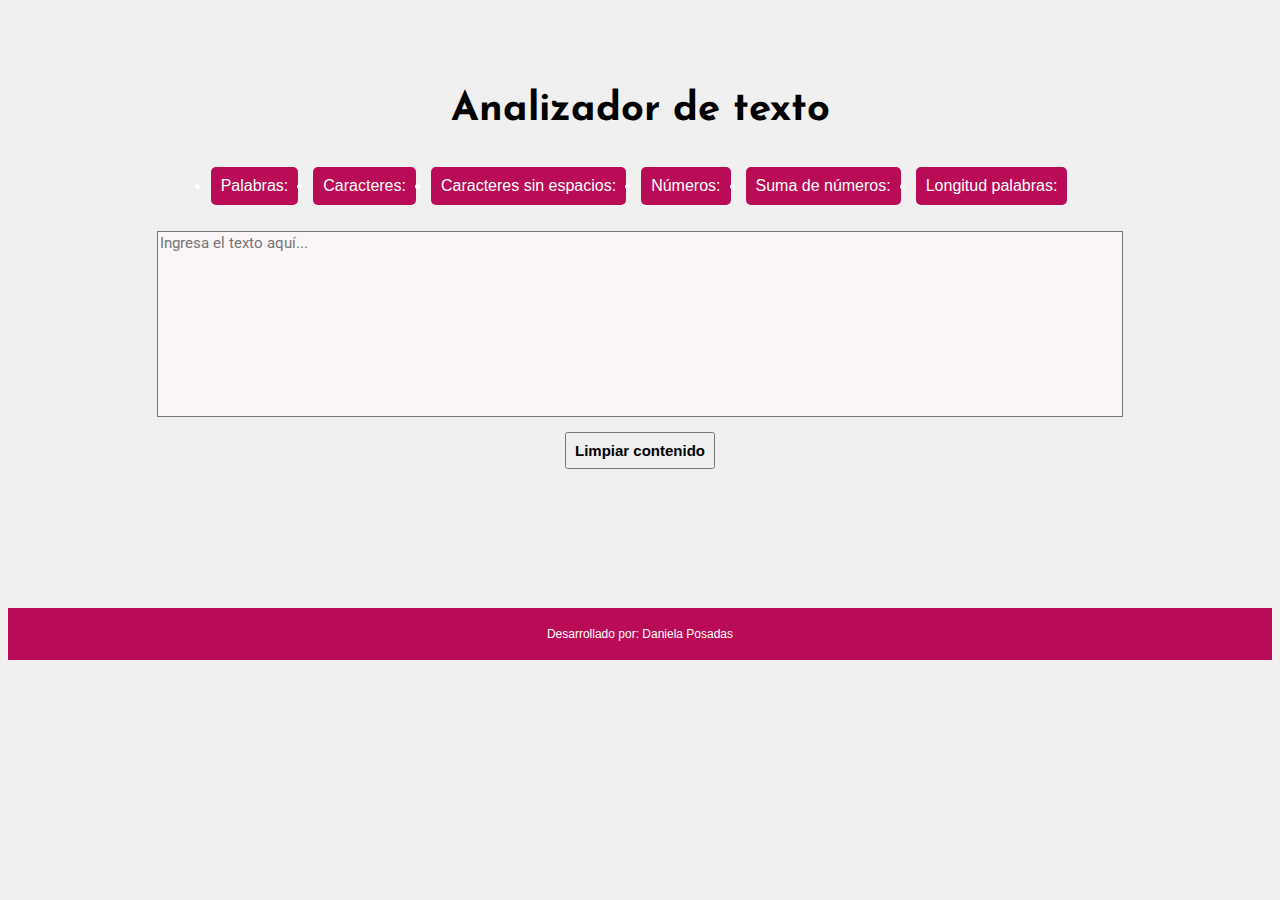
<file: index.html>
<!DOCTYPE html>
<html>

<head>
  <meta charset="utf-8">
  <title>Analizador de texto</title>
  <link rel="stylesheet" href="style.css" />
  <link href="https://fonts.googleapis.com/css2?family=Josefin+Sans:wght@500&family=Oswald&family=Roboto:wght@100;300&display=swap" rel="stylesheet">
</head>

<header>
  <h1>Analizador de texto</h1>
</header>
<body>
  <script src="index.js" type="module"></script>
  <ul>
      <li data-testid="word-count" class="contadores">Palabras:</li>
      <li data-testid="character-count" class="contadores">Caracteres:</li>
      <li data-testid="character-no-spaces-count" class="contadores">Caracteres sin espacios:</li>
      <li data-testid="number-count" class="contadores">Números:</li>
      <li data-testid="number-sum" class="contadores">Suma de números:</li>
      <li data-testid="word-length-average" class="contadores">Longitud palabras:</li>
  </ul>
  <textarea name="user-input" value="user-input" cols="105" rows="10" placeholder="Ingresa el texto aquí..."></textarea>
  <button id="reset-button">Limpiar contenido</button>
  <footer>
      <p>Desarrollado por: Daniela Posadas</p>
  </footer>
</body>
</html>
</file>
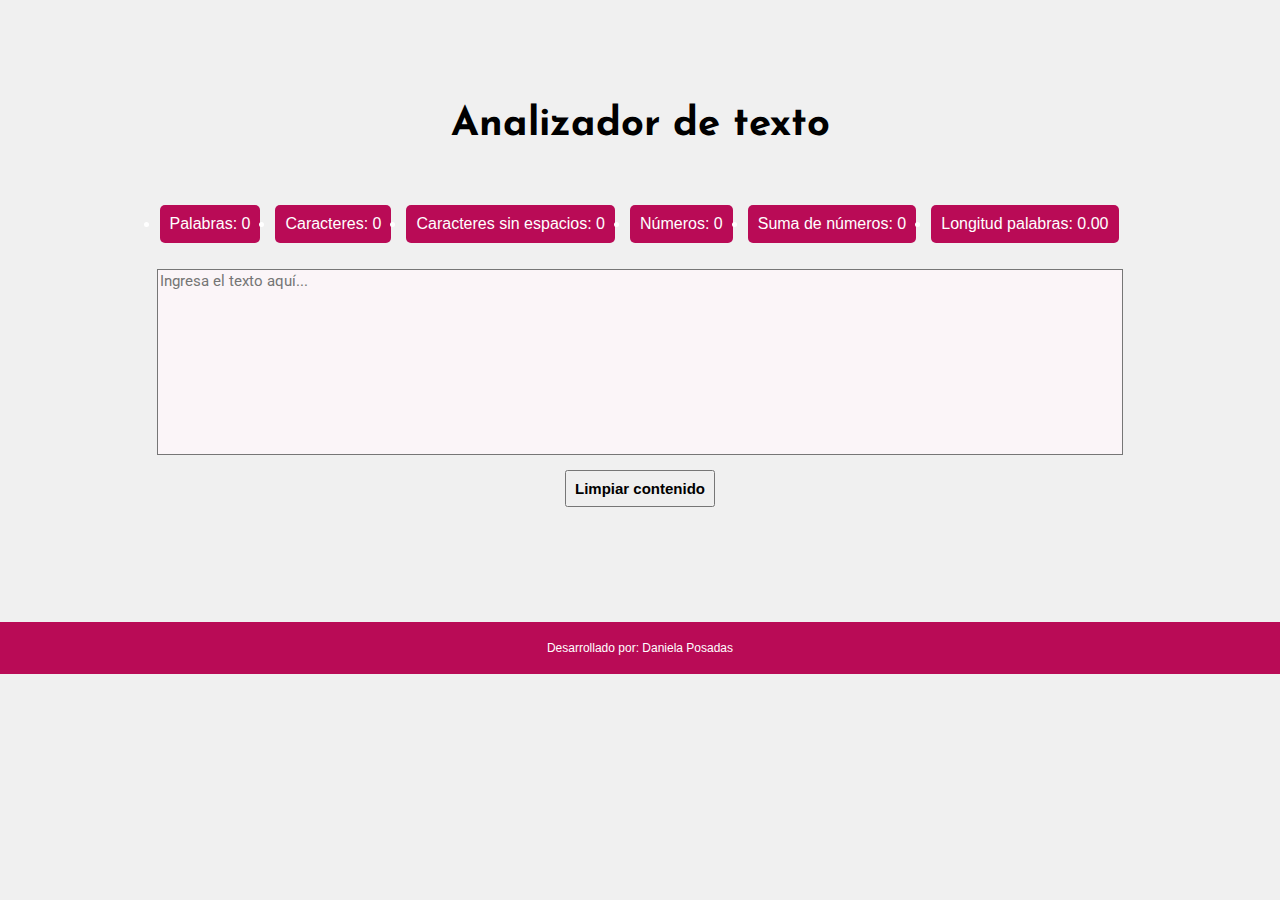
<file: src/index.html>
<!DOCTYPE html>
<html>

<head>
  <meta charset="utf-8">
  <title>Analizador de texto</title>
  <link rel="stylesheet" href="style.css" />
  <link href="https://fonts.googleapis.com/css2?family=Josefin+Sans:wght@500&family=Oswald&family=Roboto:wght@100;300&display=swap" rel="stylesheet">
</head>

<header>
  <h1>Analizador de texto</h1>
</header>
<body>
  <script src="index.js" type="module"></script>
  <ul>
      <li data-testid="word-count" class="contadores">Palabras: 0</li>
      <li data-testid="character-count" class="contadores">Caracteres: 0</li>
      <li data-testid="character-no-spaces-count" class="contadores">Caracteres sin espacios: 0</li>
      <li data-testid="number-count" class="contadores">Números: 0</li>
      <li data-testid="number-sum" class="contadores">Suma de números: 0</li>
      <li data-testid="word-length-average" class="contadores">Longitud palabras: 0.00</li>
  </ul>
  <textarea name="user-input" value="user-input" cols="105" rows="10" placeholder="Ingresa el texto aquí..."></textarea>
  <button id="reset-button">Limpiar contenido</button>
  <footer>
      <p>Desarrollado por: Daniela Posadas</p>
  </footer>
</body>
</html>
</file>
<file: style.css>
body {
    background-color: #f0f0f0;
}

header {
    font-family: 'Josefin Sans', sans-serif;
    font-size: 20px;
    margin-top: 90px;
    text-align: center;
    justify-content: center;
}

ul {
    margin-top: 20px;
    display: flex;
    justify-content: center;
    text-align: center;
    margin-right: 37px;
}

.contadores {
    font-family: 'Lexend Deca', sans-serif;
    color: #ffffff;
    padding: 10px;
    background-color: rgb(185, 11, 86);
    border-radius: 5px;
    margin: 10px;
    margin-left: 5px;
}

textarea[name="user-input"] {
    background-color: #fbf5f8;
    font-family: 'Roboto', sans-serif;
    font-size: 15px;
    margin: auto;
    resize: none;
    display: flex;
 }

#reset-button {
    font-family: Verdana, Geneva, Tahoma, sans-serif;
    font-weight: bold;
    font-size: 15px;
    margin: auto;
    margin-top: 15px;
    padding: 8px;
    display: flex;
    justify-content: center;
}

footer {
    font-family: Verdana, Geneva, Tahoma, sans-serif;
    font-size: 12px;
    color: #ffffff;
    background-color: rgb(185, 11, 86);
    padding: 7px;
    margin-top: 11%;
    text-align: center;
}
</file>
<file: src/style.css>
body {
    background-color: #f0f0f0;
    margin: 0%;
    padding: 0%;
}

header {
    font-family: 'Josefin Sans', sans-serif;
    font-size: 20px;
    margin-top: 105px;
    margin-bottom: 50px;
    text-align: center;
    justify-content: center;
}

ul {
    display: flex;
    justify-content: center;
    text-align: center;
    margin-top: 20px;
    margin-right: 37px;
}

.contadores {
    font-family: 'Lexend Deca', sans-serif;
    color: #ffffff;
    padding: 10px;
    background-color: rgb(185, 11, 86);
    border-radius: 5px;
    margin: 10px;
    margin-left: 5px;
}

textarea[name="user-input"] {
    background-color: #fbf5f8;
    font-family: 'Roboto', sans-serif;
    font-size: 15px;
    margin: auto;
    resize: none;
    display: flex;
 }

#reset-button {
    font-family: Verdana, Geneva, Tahoma, sans-serif;
    font-weight: bold;
    font-size: 15px;
    margin: auto;
    margin-top: 15px;
    padding: 8px;
    display: flex;
    justify-content: center;
}

footer {
    font-family: Verdana, Geneva, Tahoma, sans-serif;
    font-size: 12px;
    color: #ffffff;
    background-color: rgb(185, 11, 86);
    padding: 7px;
    margin-top: 9%;
    text-align: center;
}
</file>
